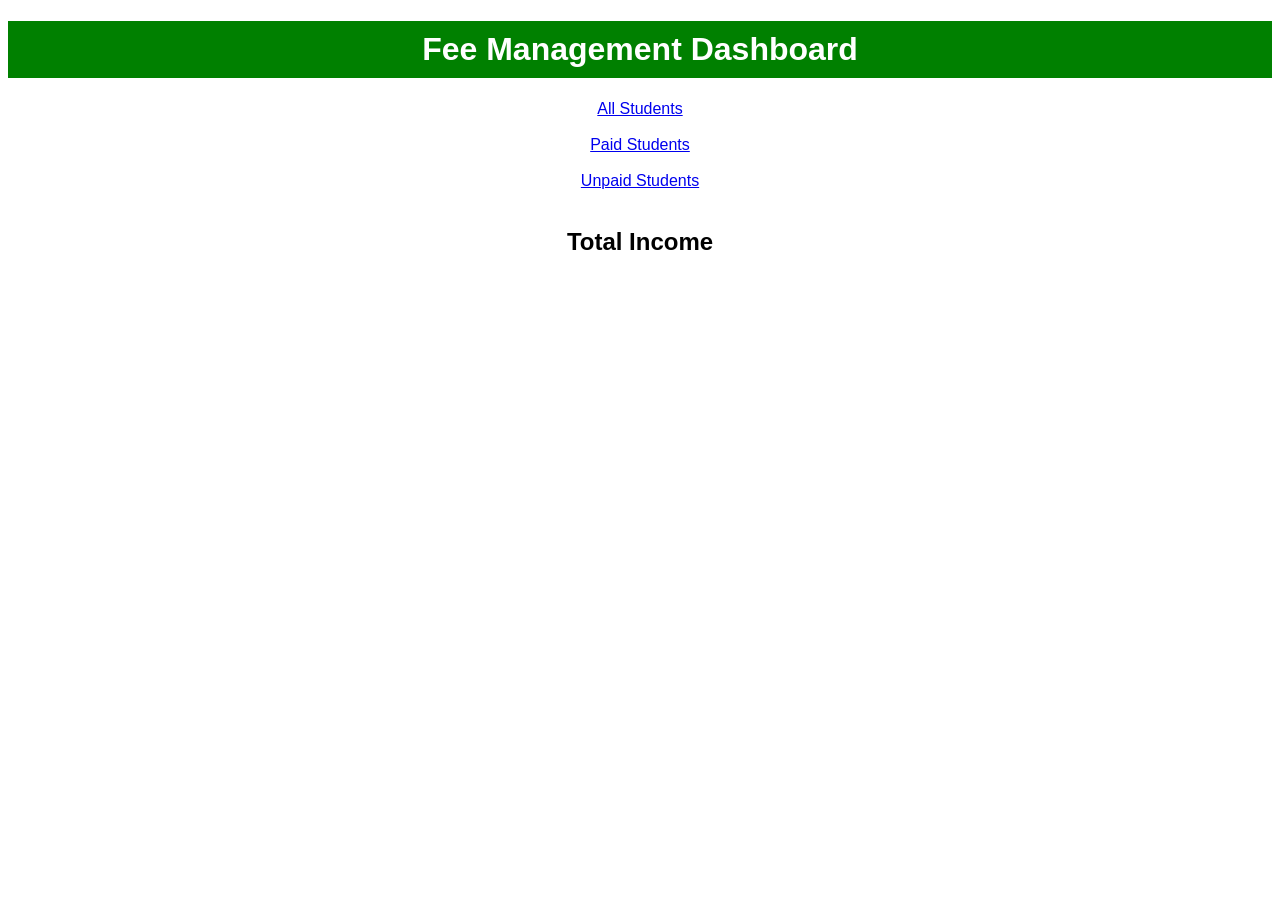
<file: index.html>
<!DOCTYPE html>
<html>
<head>
    <title>Fee Dashboard</title>
    <link rel="stylesheet" href="style.css">
</head>
<body>

<h1>Fee Management Dashboard</h1>

<a href="students.html">All Students</a><br><br>
<a href="paid.html">Paid Students</a><br><br>
<a href="unpaid.html">Unpaid Students</a><br><br>

<h2>Total Income</h2>
<p id="total"></p>

<script src="script.js"></script>
</body>
</html>
</file>
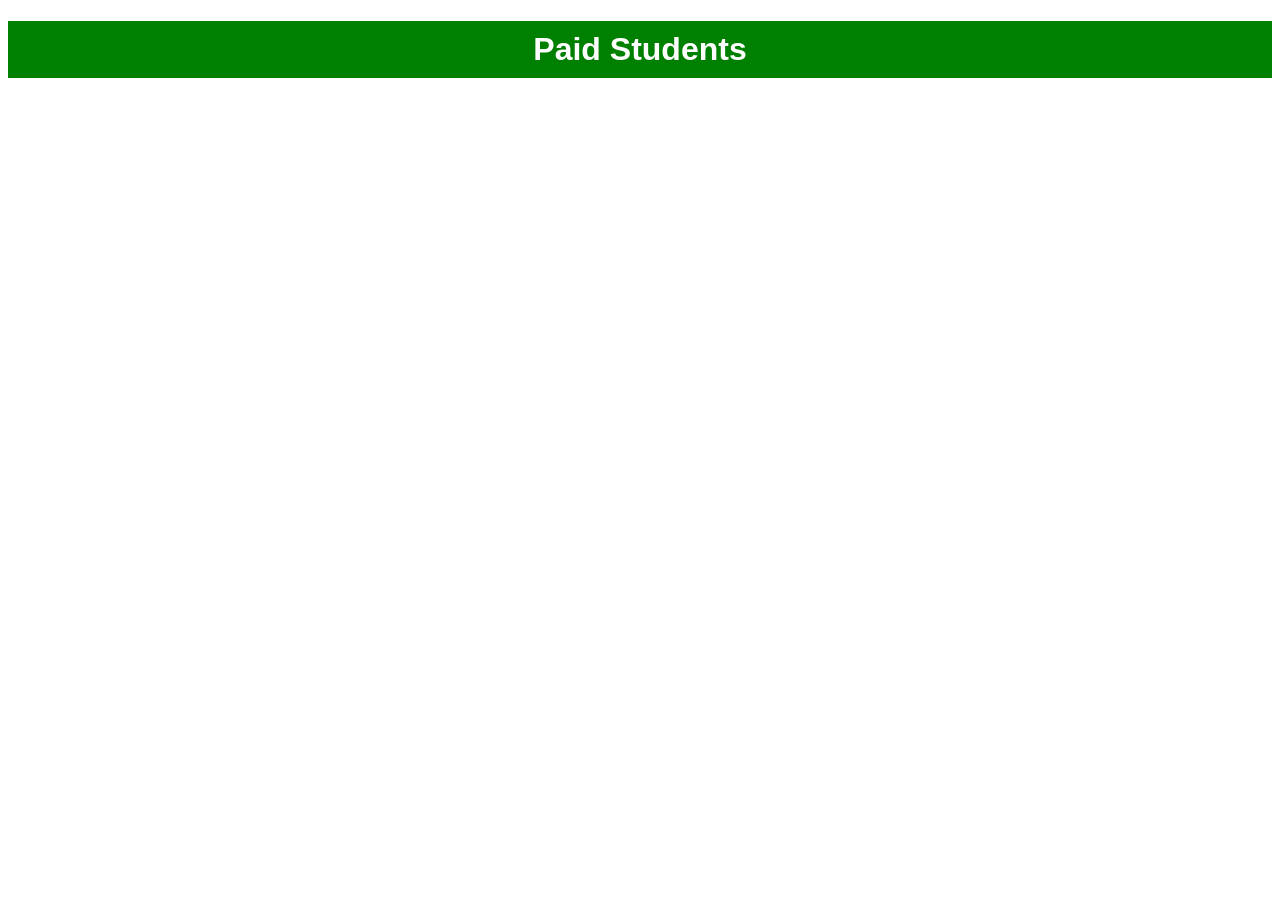
<file: paid.html>
<!DOCTYPE html>
<html>
<head>
    <title>Paid Students</title>
    <link rel="stylesheet" href="style.css">
</head>
<body>

<h1>Paid Students</h1>
<ul id="paidList"></ul>

<script src="script.js"></script>
</body>
</html>
</file>
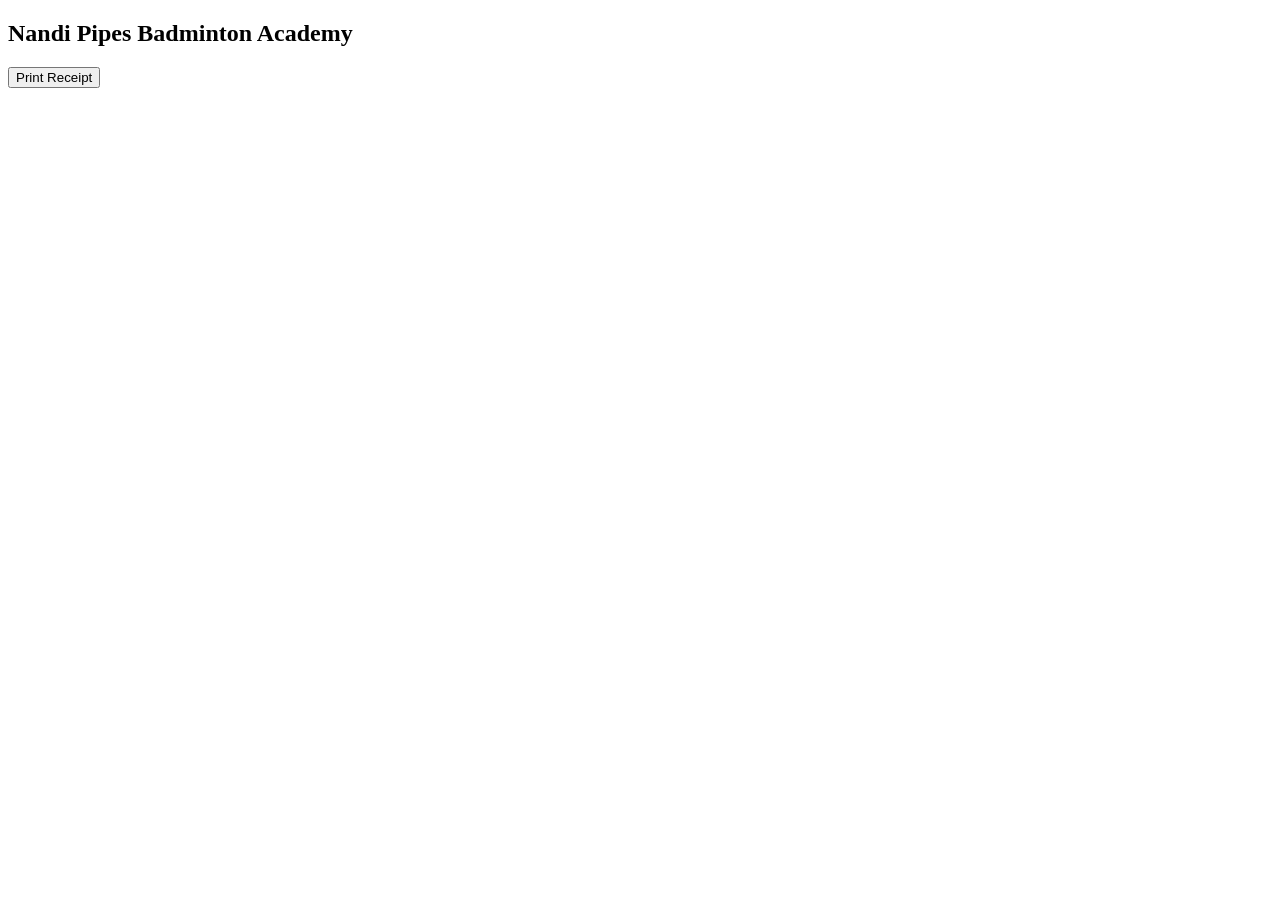
<file: receipt.html>
<!DOCTYPE html>
<html>
<head>
    <title>Receipt</title>
</head>
<body>

<h2>Nandi Pipes Badminton Academy</h2>
<p id="receipt"></p>

<button onclick="window.print()">Print Receipt</button>

<script src="script.js"></script>
</body>
</html>
</file>
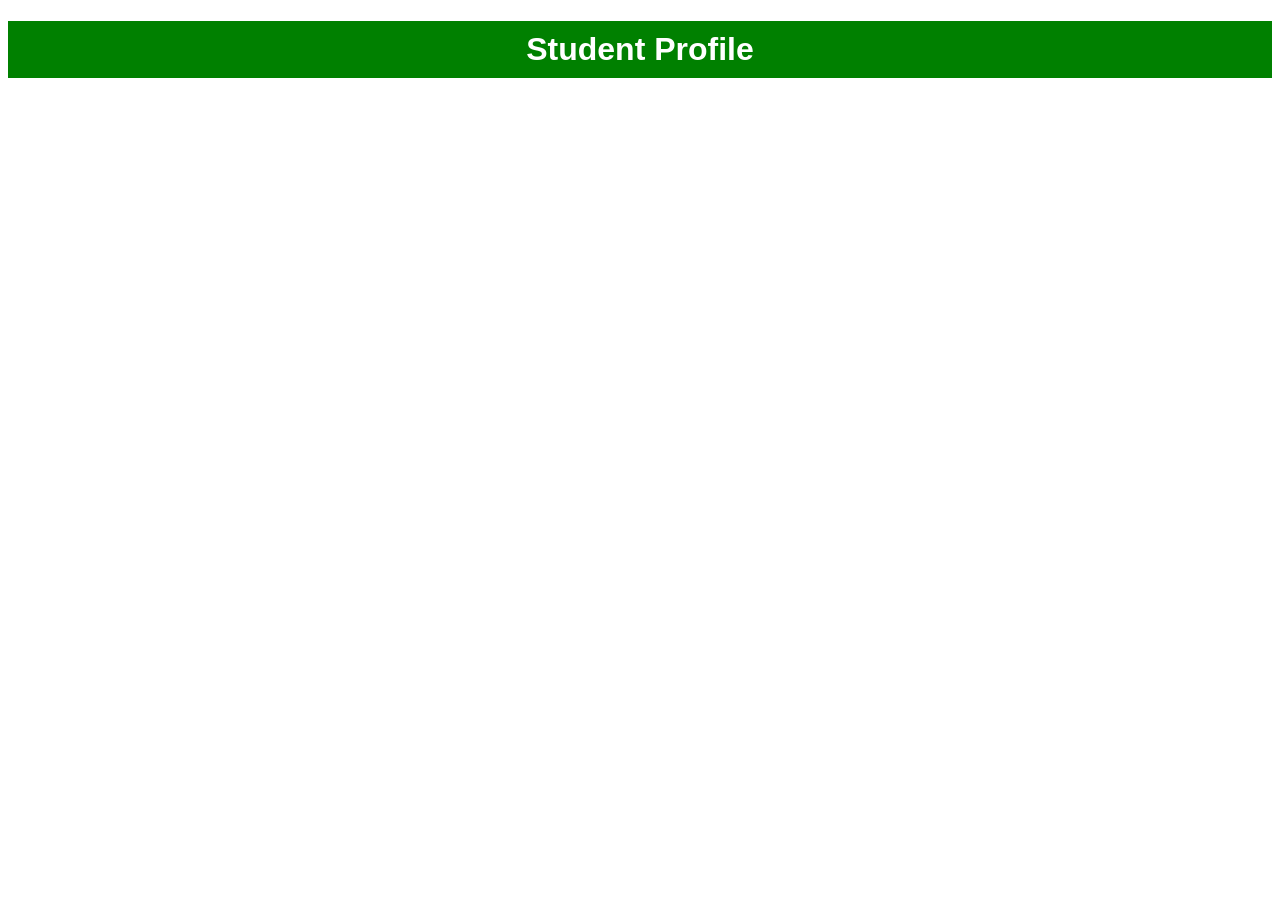
<file: students.html>
<!DOCTYPE html>
<html>
<head>
    <title>Student Profile</title>
    <link rel="stylesheet" href="style.css">
</head>
<body>

<h1>Student Profile</h1>

<p id="profile"></p>

<script src="script.js"></script>
</body>
</html>
</file>
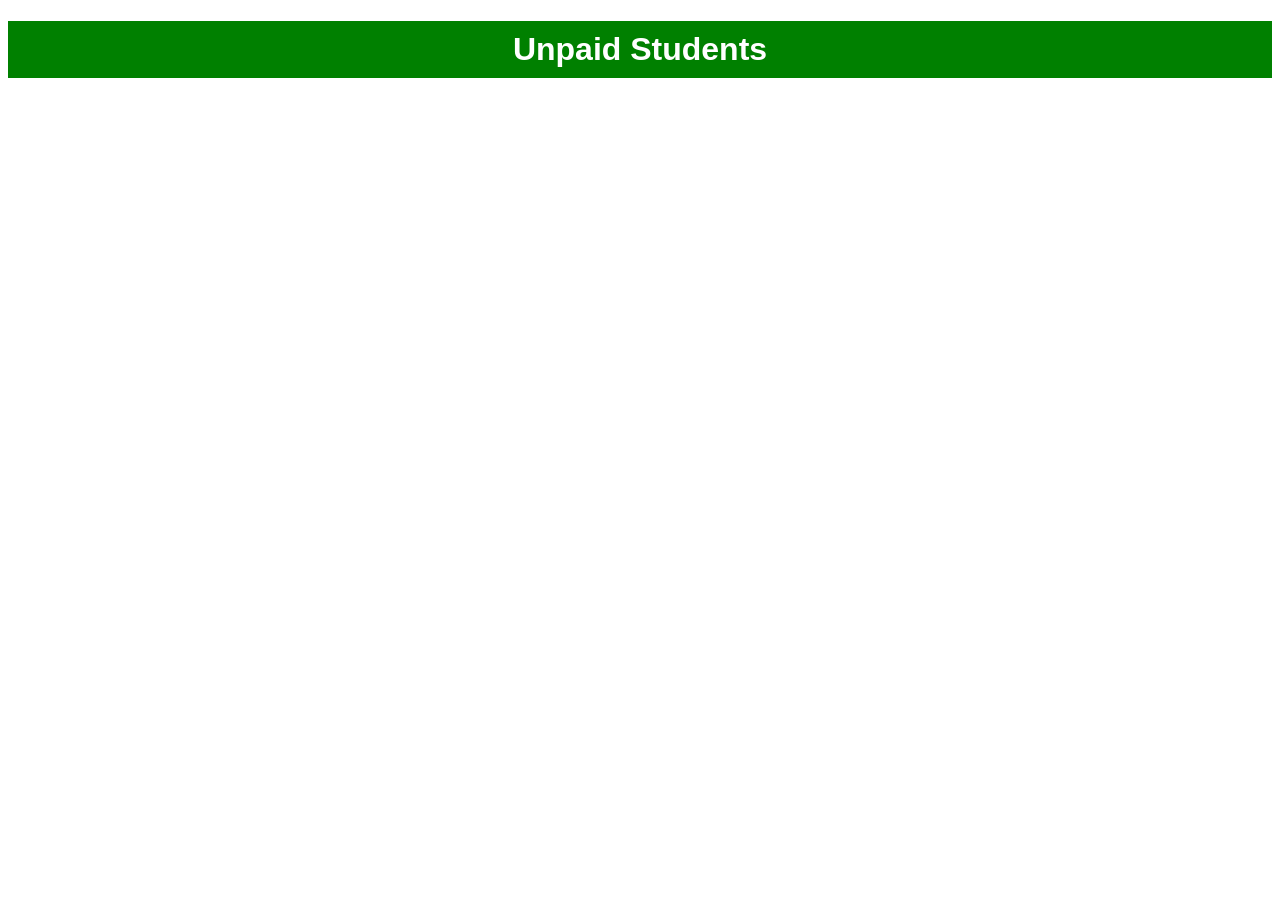
<file: unpaid.html>
<!DOCTYPE html>
<html>
<head>
    <title>Unpaid Students</title>
    <link rel="stylesheet" href="style.css">
</head>
<body>

<h1>Unpaid Students</h1>
<ul id="unpaidList"></ul>

<script src="script.js"></script>
</body>
</html>
</file>
<file: style.css>
body {
    font-family: Arial;
    text-align: center;
}

h1 {
    background-color: green;
    color: white;
    padding: 10px;
}

input, button {
    padding: 8px;
    margin: 5px;
}
</file>
